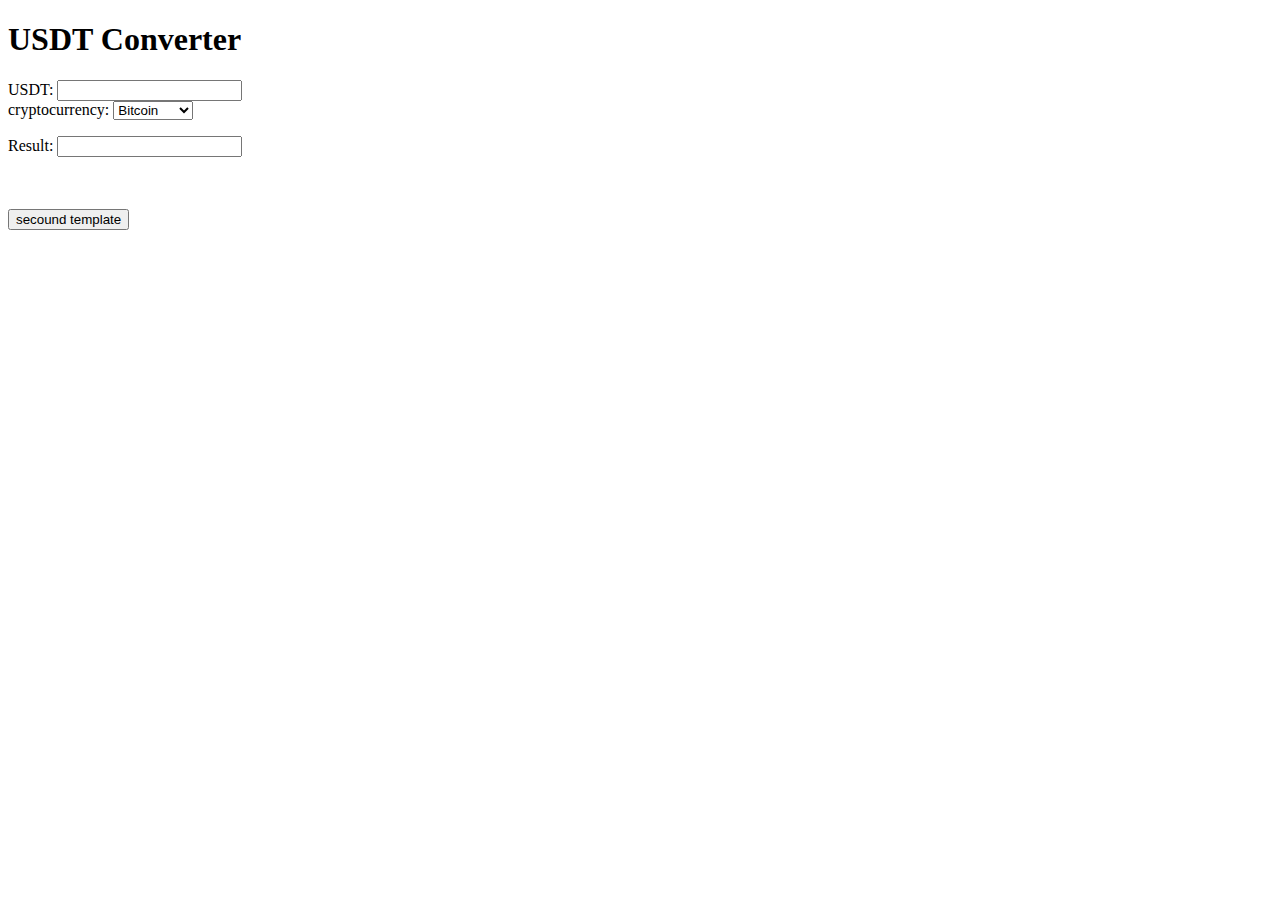
<file: index.html>
<!DOCTYPE html>
<html>
  <head>
    <title>USDT Converter</title>
  
  </head>
  <body>
    <h1>USDT Converter</h1>
  

    <label for="amount">USDT:</label>
	<input type="number" id="amount" oninput="calculate()">
    
    <br>
    <label for="crypto"> cryptocurrency:</label>
	<select id="crypto" onchange="calculate()">
		<option value="btc">Bitcoin
        </option>
		<option value="eth">Ethereum
        </option>
		<option value="doge">Dogecoin
        </option>
		<option value="trx">Tron
        </option>
		<option value="xrp">Ripple
        </option>
	</select>

	<p id="result"> Result: <input type="number"></p>
    <br>
    <br>


	<a href="main.html">
        <button>
            secound template
        </button>
    </a>

	<script src="script.js"></script>
</body>
</html>
</file>
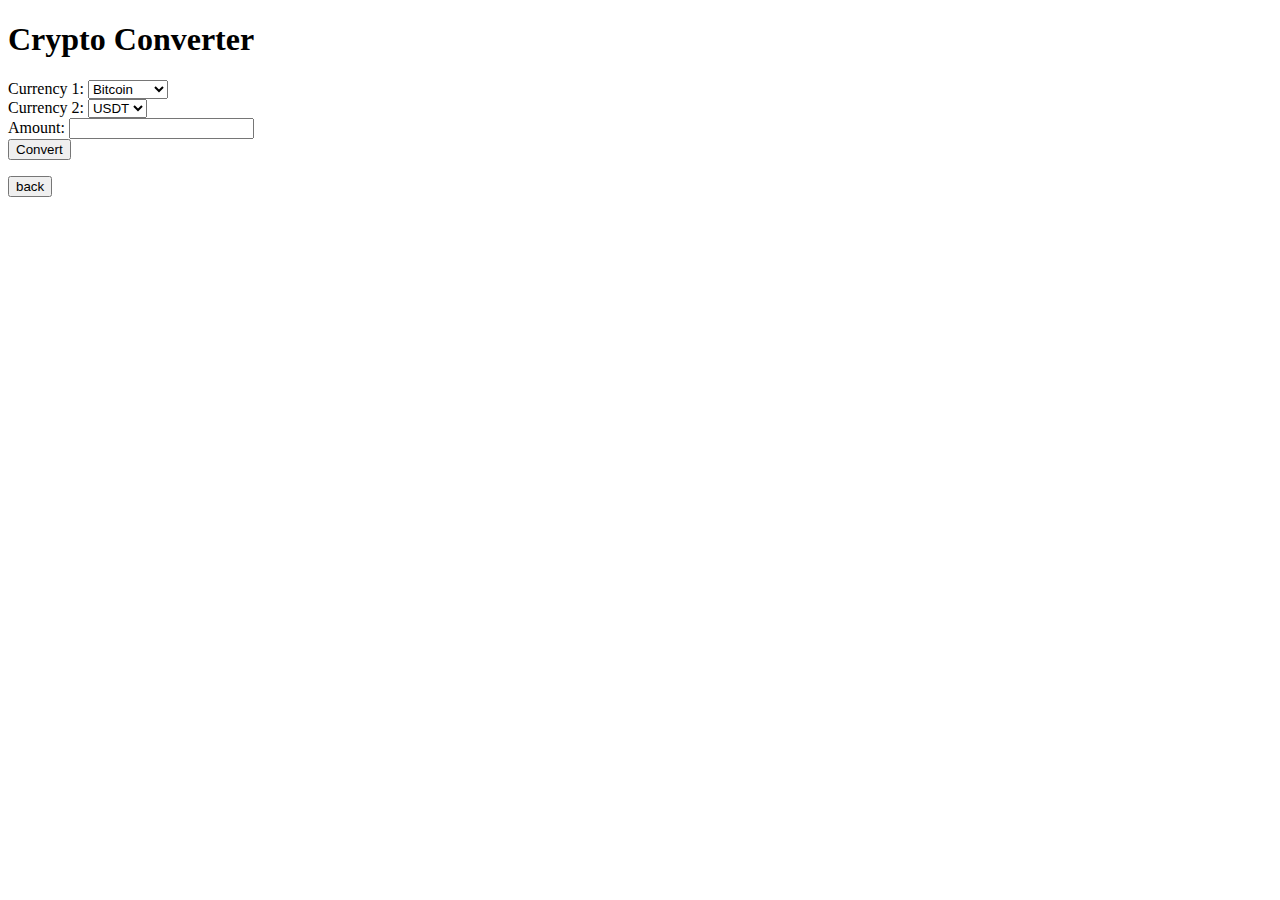
<file: main.html>
<!DOCTYPE html>
<html lang="en">
<head>
    <meta charset="UTF-8">
    <meta http-equiv="X-UA-Compatible" content="IE=edge">
    <meta name="viewport" content="width=device-width, initial-scale=1.0">
    <title>Document</title>
</head>
<body>
    
    <!DOCTYPE html>
<html>
  <head>
    <title>Crypto Converter</title>
  </head>
  <body>
    <h1>Crypto Converter</h1>
    <form>
      <label for="currency1">Currency 1:</label>
      <select id="currency1">
        <option value="BTC">Bitcoin</option>
        <option value="ETH">Ethereum</option>
        <option value="XRP">XRP</option>
      </select>
      <br>
      <label for="currency2">Currency 2:</label>
      <select id="currency2">
        <option value="USD">USDT</option>
       
      </select>
      <br>
      <label for="amount" >Amount:</label>
      <input type="number" id="amount" name="amount" min="0"value="amount" >
      <br>
      <input type="button" value="Convert" onclick="convert()">
    </form>
    <p id="result"></p>
    <script src="script.js"></script>

    <a href="index.html">
      <button>
        back
      </button>
    </a>


    
    <script src="main.js"></script>
  </body>
</html>
</file>
